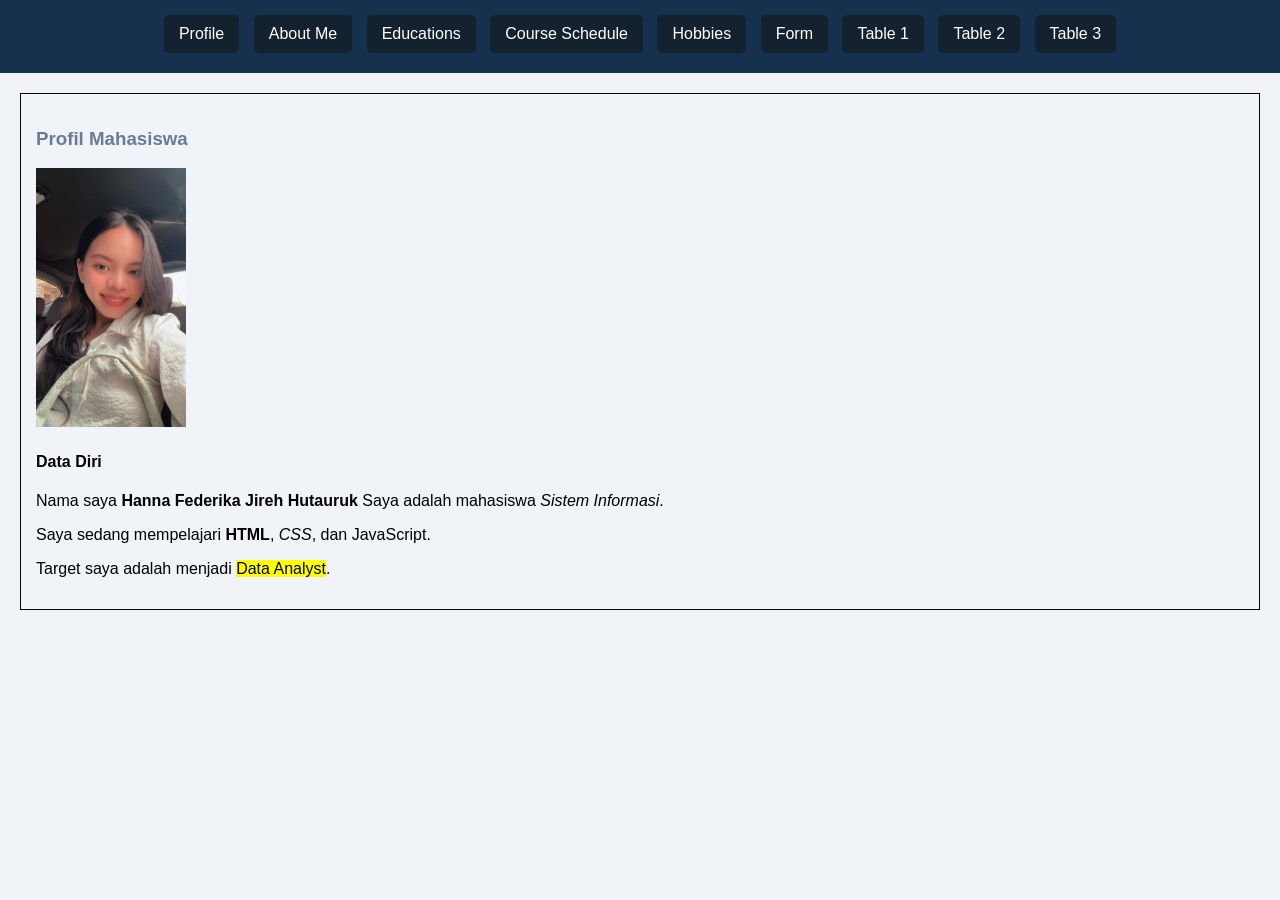
<file: index.html>
<!DOCTYPE html>
<html>
<head>
    <title>Profil Mahasiswa</title>
<link rel="stylesheet" href="style.css">
</head>
<body>
<div class="navbar">
    <a href="profile.html">Profile</a>
    <a href="about-me.html">About Me</a>
    <a href="educations.html">Educations</a>
    <a href="course-schedule.html">Course Schedule</a>
    <a href="hobbies.html">Hobbies</a>
    <a href="form.html">Form</a>
    <a href="table1.html">Table 1</a>
    <a href="table2.html">Table 2</a>
    <a href="table3.html">Table 3</a>

    </div>

    <div style="border: 1px solid rgb(13, 1, 1); padding: 15px; margin: 20px;">
        <h3>Profil Mahasiswa</h3>
        <img src="image.profile.jpeg" width="150">
        <h4>Data Diri</h4>
        <p>Nama saya <b>Hanna Federika Jireh Hutauruk</b> Saya adalah mahasiswa <i>Sistem Informasi</i>.</p>
        <p>Saya sedang mempelajari <b>HTML</b>, <i>CSS</i>, dan JavaScript.</p>
        <p>Target saya adalah menjadi <span style="background: yellow;">Data Analyst</span>.</p>
    </div>
</body>
</html>
</file>
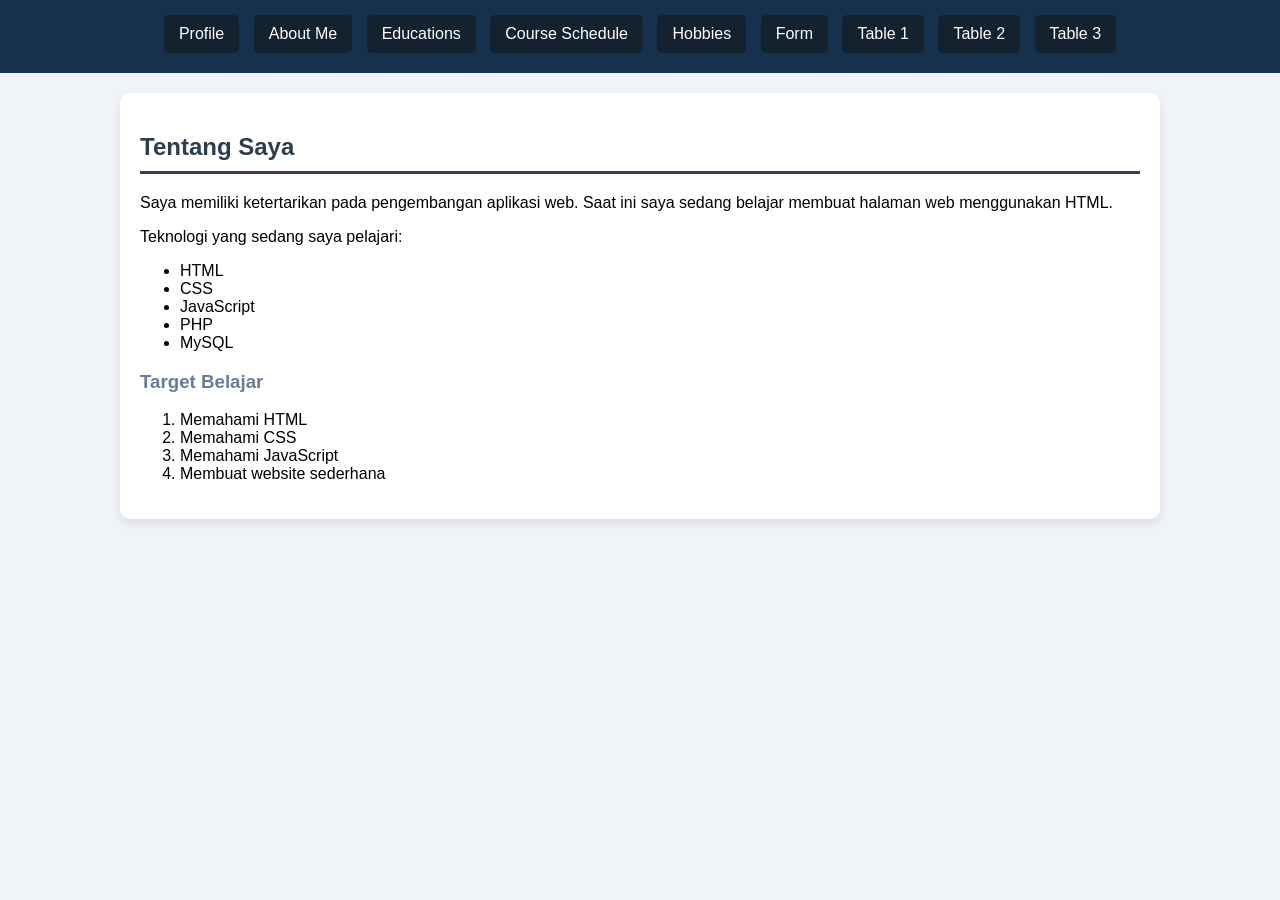
<file: about-me.html>
<!DOCTYPE html>
<html>
<head>
    <title>About Me</title>
    <link rel="stylesheet" href="style.css">
</head>
<body>
<div class="navbar">
    <a href="profile.html">Profile</a>
    <a href="about-me.html">About Me</a>
    <a href="educations.html">Educations</a>
    <a href="course-schedule.html">Course Schedule</a>
    <a href="hobbies.html">Hobbies</a>
    <a href="form.html">Form</a>
    <a href="table1.html">Table 1</a>
    <a href="table2.html">Table 2</a>
    <a href="table3.html">Table 3</a>
  </div>
  <div class="container">
 <h2>Tentang Saya</h2>
 <p>Saya memiliki ketertarikan pada pengembangan aplikasi web. Saat ini saya sedang belajar membuat halaman web menggunakan HTML.</p>
 <p>Teknologi yang sedang saya pelajari:</p>
 <ul>
  <li>HTML</li>
  <li>CSS</li>
  <li>JavaScript</li>
  <li>PHP</li>
  <li>MySQL</li>
 </ul>
 <h3>Target Belajar</h3>
 <ol>
  <li>Memahami HTML</li>
  <li>Memahami CSS</li>
  <li>Memahami JavaScript</li>
  <li>Membuat website sederhana</li>
 </ol>
</div>
</body>
</html>
</file>
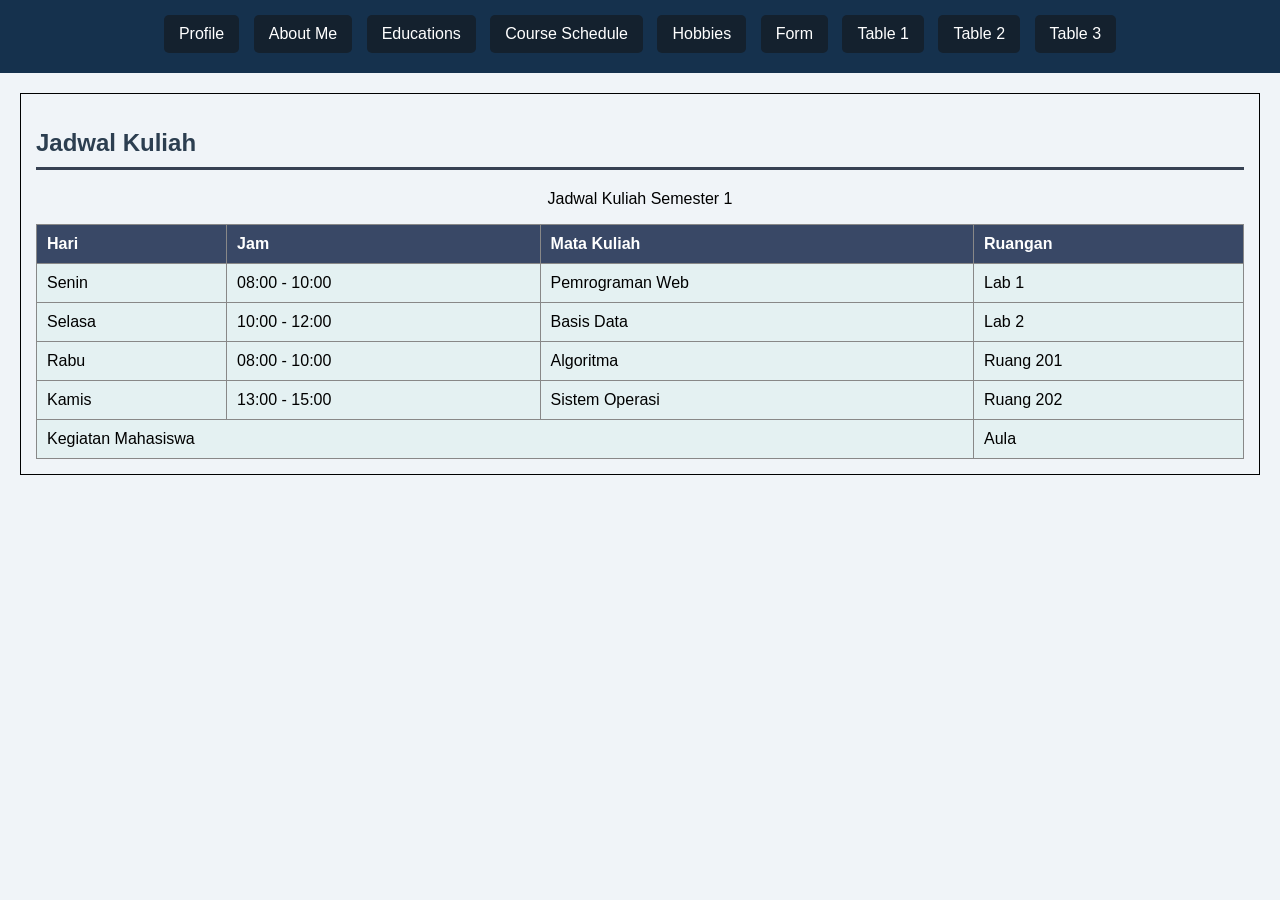
<file: course-schedule.html>
<!DOCTYPE html>
<html>
<head><title>Jadwal Kuliah</title>
<link rel="stylesheet" href="style.css">
</head>
<body>
<div class="navbar">
    <a href="profile.html">Profile</a>
    <a href="about-me.html">About Me</a>
    <a href="educations.html">Educations</a>
    <a href="course-schedule.html">Course Schedule</a>
    <a href="hobbies.html">Hobbies</a>
    <a href="form.html">Form</a>
    <a href="table1.html">Table 1</a>
    <a href="table2.html">Table 2</a>
    <a href="table3.html">Table 3</a>

</div>

<div style="border: 1px solid black; padding: 15px; margin: 20px;">
 <h2>Jadwal Kuliah</h2>
 <p style="text-align:center;">Jadwal Kuliah Semester 1</p>
 <table border="1" cellpadding="5" cellspacing="0" width="100%">
  <tr>
   <th>Hari</th>
   <th>Jam</th>
   <th>Mata Kuliah</th>
   <th>Ruangan</th>
  </tr>
  <tr>
   <td>Senin</td>
   <td>08:00 - 10:00</td>
   <td>Pemrograman Web</td>
   <td>Lab 1</td>
  </tr>
  <tr>
   <td>Selasa</td>
   <td>10:00 - 12:00</td>
   <td>Basis Data</td>
   <td>Lab 2</td>
  </tr>
  <tr>
   <td>Rabu</td>
   <td>08:00 - 10:00</td>
   <td>Algoritma</td>
   <td>Ruang 201</td>
  </tr>
  <tr>
   <td>Kamis</td>
   <td>13:00 - 15:00</td>
   <td>Sistem Operasi</td>
   <td>Ruang 202</td>
  </tr>
  <tr>
   <td colspan="3">Kegiatan Mahasiswa</td>
   <td>Aula</td>
  </tr>
 </table>
</div>
</body>
</html>
</file>
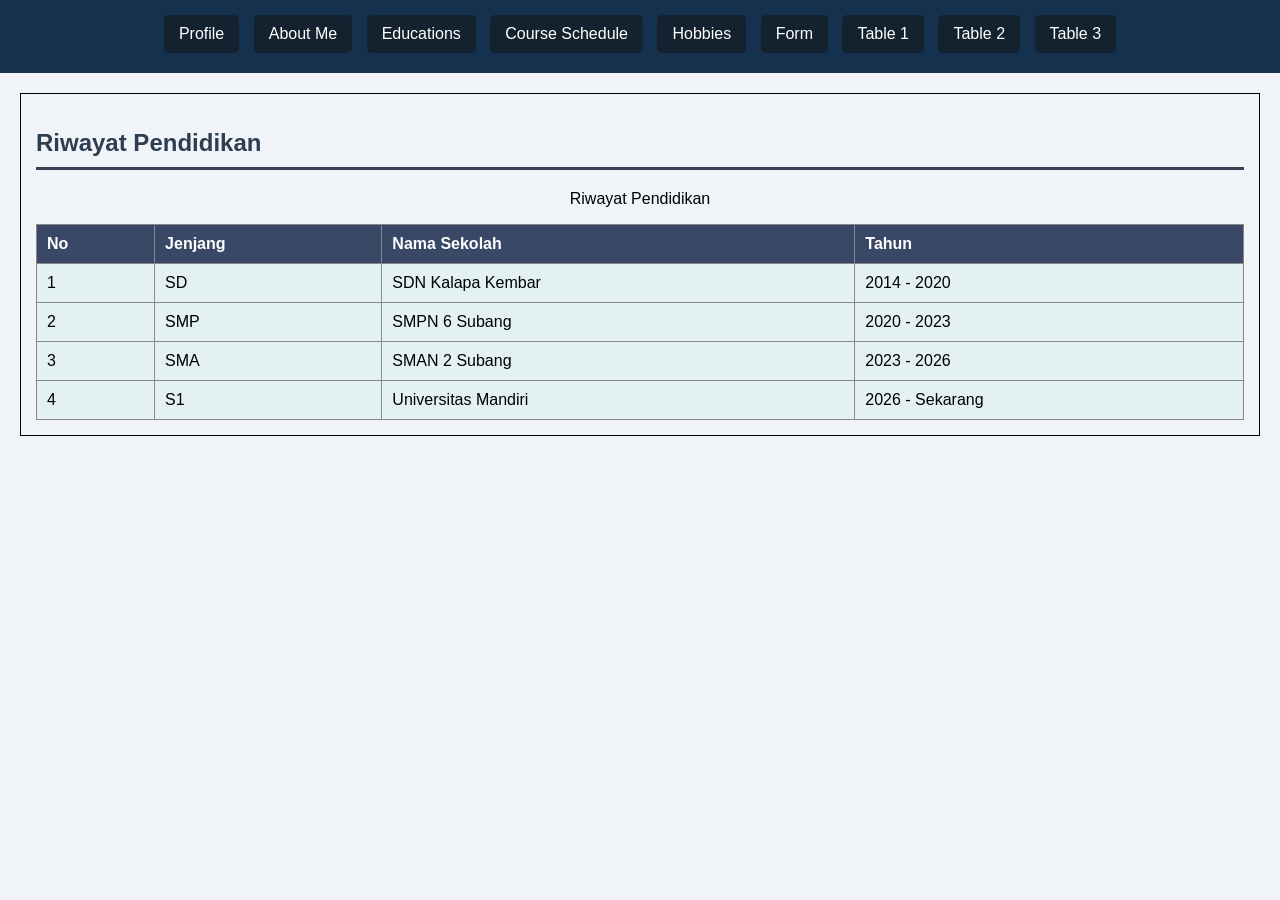
<file: education.html>
<!DOCTYPE html>
<html lang="id">
<head>
    <meta charset="UTF-8">
    <meta name="viewport" content="width=device-width, initial-scale=1.0">
    <title>Education</title>
<link rel="stylesheet" href="style.css">
</head>
<body>
<div class="navbar">
    <a href="profile.html">Profile</a>
    <a href="about-me.html">About Me</a>
    <a href="educations.html">Educations</a>
    <a href="course-schedule.html">Course Schedule</a>
    <a href="hobbies.html">Hobbies</a>
    <a href="form.html">Form</a>
    <a href="table1.html">Table 1</a>
    <a href="table2.html">Table 2</a>
    <a href="table3.html">Table 3</a>
    </div>

    <!-- Riwayat Pendidikan -->
    <div style="border: 1px solid black; padding: 15px; margin: 20px;">
        <h2>Riwayat Pendidikan</h2>

        <p style="text-align: center;">Riwayat Pendidikan</p>

        <table border="1" cellpadding="5" cellspacing="0" width="100%">
            <tr>
                <th>No</th>
                <th>Jenjang</th>
                <th>Nama Sekolah</th>
                <th>Tahun</th>
            </tr>
            <tr>
                <td>1</td>
                <td>SD</td>
                <td>SDN Kalapa Kembar</td>
                <td>2014 - 2020</td>
            </tr>
            <tr>
                <td>2</td>
                <td>SMP</td>
                <td>SMPN 6 Subang</td>
                <td>2020 - 2023</td>
            </tr>
            <tr>
                <td>3</td>
                <td>SMA</td>
                <td>SMAN 2 Subang</td>
                <td>2023 - 2026</td>
            </tr>
            <tr>
                <td>4</td>
                <td>S1</td>
                <td>Universitas Mandiri</td>
                <td>2026 - Sekarang</td>
            </tr>
        </table>
    </div>

</body>
</html>
</file>
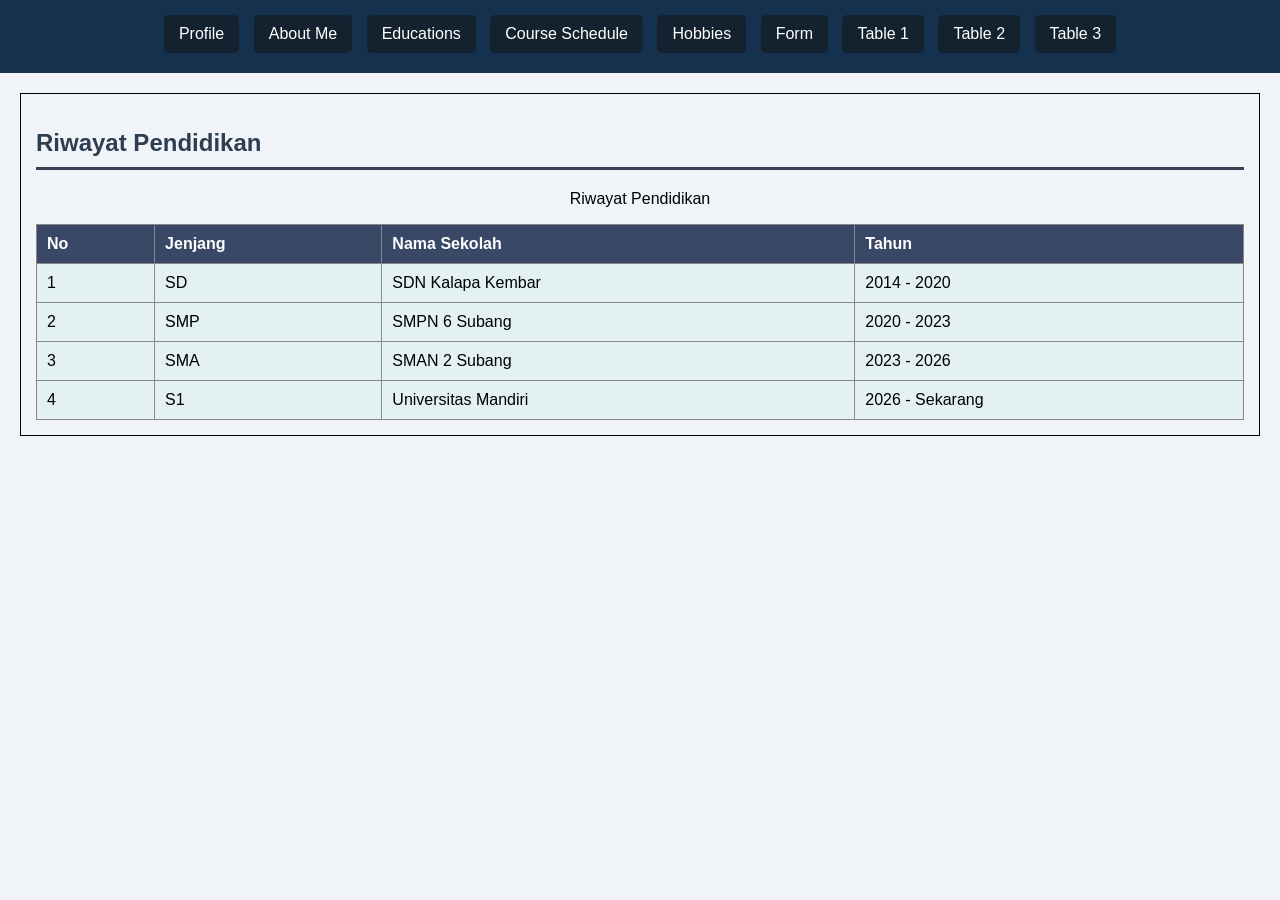
<file: educations.html>
<!DOCTYPE html>
<html lang="id">
<head>
    <meta charset="UTF-8">
    <meta name="viewport" content="width=device-width, initial-scale=1.0">
    <title>Education</title>
<link rel="stylesheet" href="style.css">
</head>
<body>
<div class="navbar">
    <a href="profile.html">Profile</a>
    <a href="about-me.html">About Me</a>
    <a href="educations.html">Educations</a>
    <a href="course-schedule.html">Course Schedule</a>
    <a href="hobbies.html">Hobbies</a>
    <a href="form.html">Form</a>
    <a href="table1.html">Table 1</a>
    <a href="table2.html">Table 2</a>
    <a href="table3.html">Table 3</a>
    </div>

    <!-- Riwayat Pendidikan -->
    <div style="border: 1px solid black; padding: 15px; margin: 20px;">
        <h2>Riwayat Pendidikan</h2>

        <p style="text-align: center;">Riwayat Pendidikan</p>

        <table border="1" cellpadding="5" cellspacing="0" width="100%">
            <tr>
                <th>No</th>
                <th>Jenjang</th>
                <th>Nama Sekolah</th>
                <th>Tahun</th>
            </tr>
            <tr>
                <td>1</td>
                <td>SD</td>
                <td>SDN Kalapa Kembar</td>
                <td>2014 - 2020</td>
            </tr>
            <tr>
                <td>2</td>
                <td>SMP</td>
                <td>SMPN 6 Subang</td>
                <td>2020 - 2023</td>
            </tr>
            <tr>
                <td>3</td>
                <td>SMA</td>
                <td>SMAN 2 Subang</td>
                <td>2023 - 2026</td>
            </tr>
            <tr>
                <td>4</td>
                <td>S1</td>
                <td>Universitas Mandiri</td>
                <td>2026 - Sekarang</td>
            </tr>
        </table>
    </div>

</body>
</html>
</file>
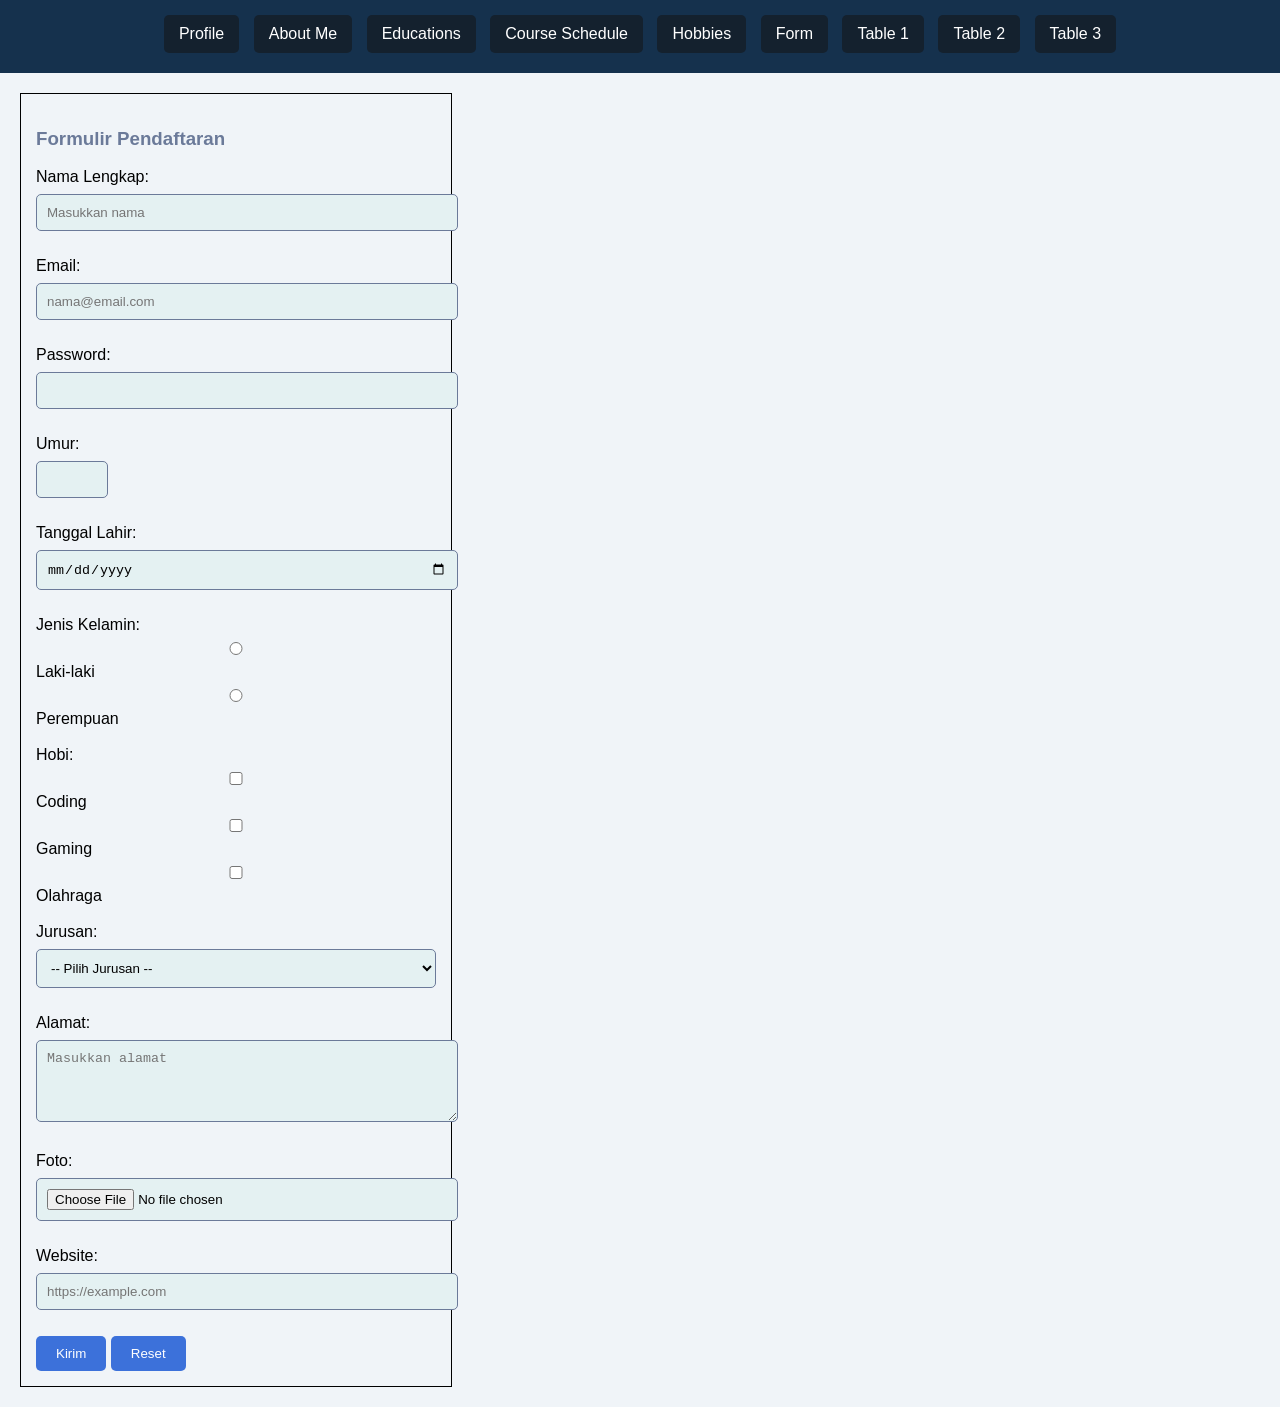
<file: form.html>
<!DOCTYPE html>
<html>
<head><title>Form Pendaftaran</title>
<link rel="stylesheet" href="style.css">
</head>
<body>
<div class="navbar">
    <a href="profile.html">Profile</a>
    <a href="about-me.html">About Me</a>
    <a href="educations.html">Educations</a>
    <a href="course-schedule.html">Course Schedule</a>
    <a href="hobbies.html">Hobbies</a>
    <a href="form.html">Form</a>
    <a href="table1.html">Table 1</a>
    <a href="table2.html">Table 2</a>
    <a href="table3.html">Table 3</a>


</div>

<div style="border: 1px solid black; padding: 15px; margin: 20px; width: 400px;">
 <h3>Formulir Pendaftaran</h3>
 <form>
  Nama Lengkap:<br>
  <input type="text" placeholder="Masukkan nama"><br><br>
  
  Email:<br>
  <input type="email" placeholder="nama@email.com"><br><br>
  
  Password:<br>
  <input type="password"><br><br>
  
  Umur:<br>
  <input type="number" style="width:50px;"><br><br>
  
  Tanggal Lahir:<br>
  <input type="date"><br><br>
  
  Jenis Kelamin:<br>
  <input type="radio" name="jk"> Laki-laki<br>
  <input type="radio" name="jk"> Perempuan<br><br>
  
  Hobi:<br>
  <input type="checkbox"> Coding<br>
  <input type="checkbox"> Gaming<br>
  <input type="checkbox"> Olahraga<br><br>
  
  Jurusan:<br>
  <select>
   <option>-- Pilih Jurusan --</option>
   <option>Teknik Informatika</option>
   <option>Sistem Informasi</option>
   <option>DKV</option>
  </select><br><br>
  
  Alamat:<br>
  <textarea placeholder="Masukkan alamat" rows="4" cols="35"></textarea><br><br>
  
  Foto:<br>
  <input type="file"><br><br>
  
  Website:<br>
  <input type="url" placeholder="https://example.com"><br><br>
  
  <button type="submit">Kirim</button>
  <button type="reset">Reset</button>
 </form>
</div>
</body>
</html>
</file>
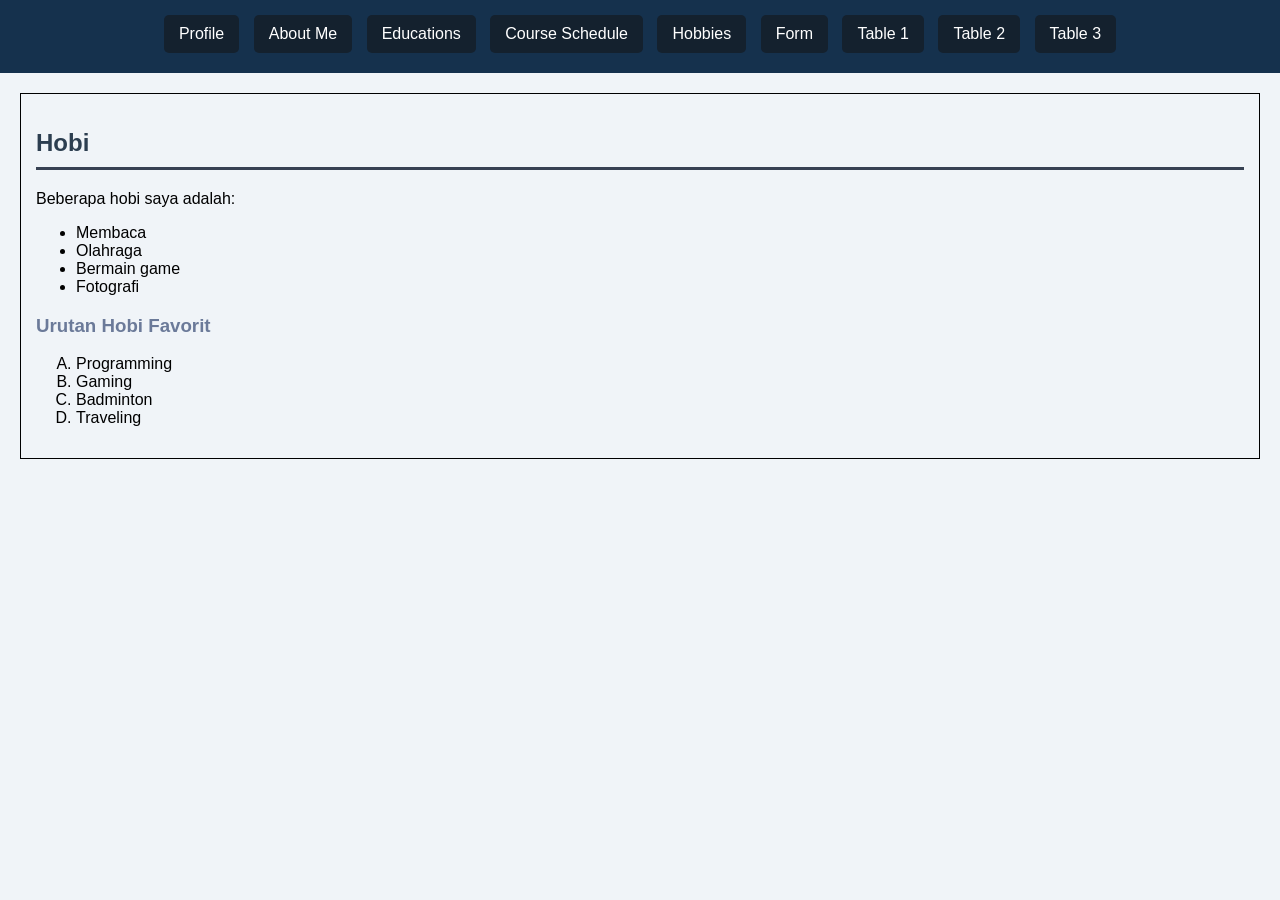
<file: hobbies.html>
<!DOCTYPE html>
<html>
<head><title>Hobi</title>
<link rel="stylesheet" href="style.css">
</head>
<body>
<div class="navbar">
    <a href="profile.html">Profile</a>
    <a href="about-me.html">About Me</a>
    <a href="educations.html">Educations</a>
    <a href="course-schedule.html">Course Schedule</a>
    <a href="hobbies.html">Hobbies</a>
    <a href="form.html">Form</a>
    <a href="table1.html">Table 1</a>
    <a href="table2.html">Table 2</a>
    <a href="table3.html">Table 3</a>
</div>

<div style="border: 1px solid black; padding: 15px; margin: 20px;">
 <h2>Hobi</h2>
 <p>Beberapa hobi saya adalah:</p>
 <ul>
  <li>Membaca</li>
  <li>Olahraga</li>
  <li>Bermain game</li>
  <li>Fotografi</li>
 </ul>
 <h3>Urutan Hobi Favorit</h3>
 <ol type="A">
  <li>Programming</li>
  <li>Gaming</li>
  <li>Badminton</li>
  <li>Traveling</li>
 </ol>
</div>
</body>
</html>
</file>
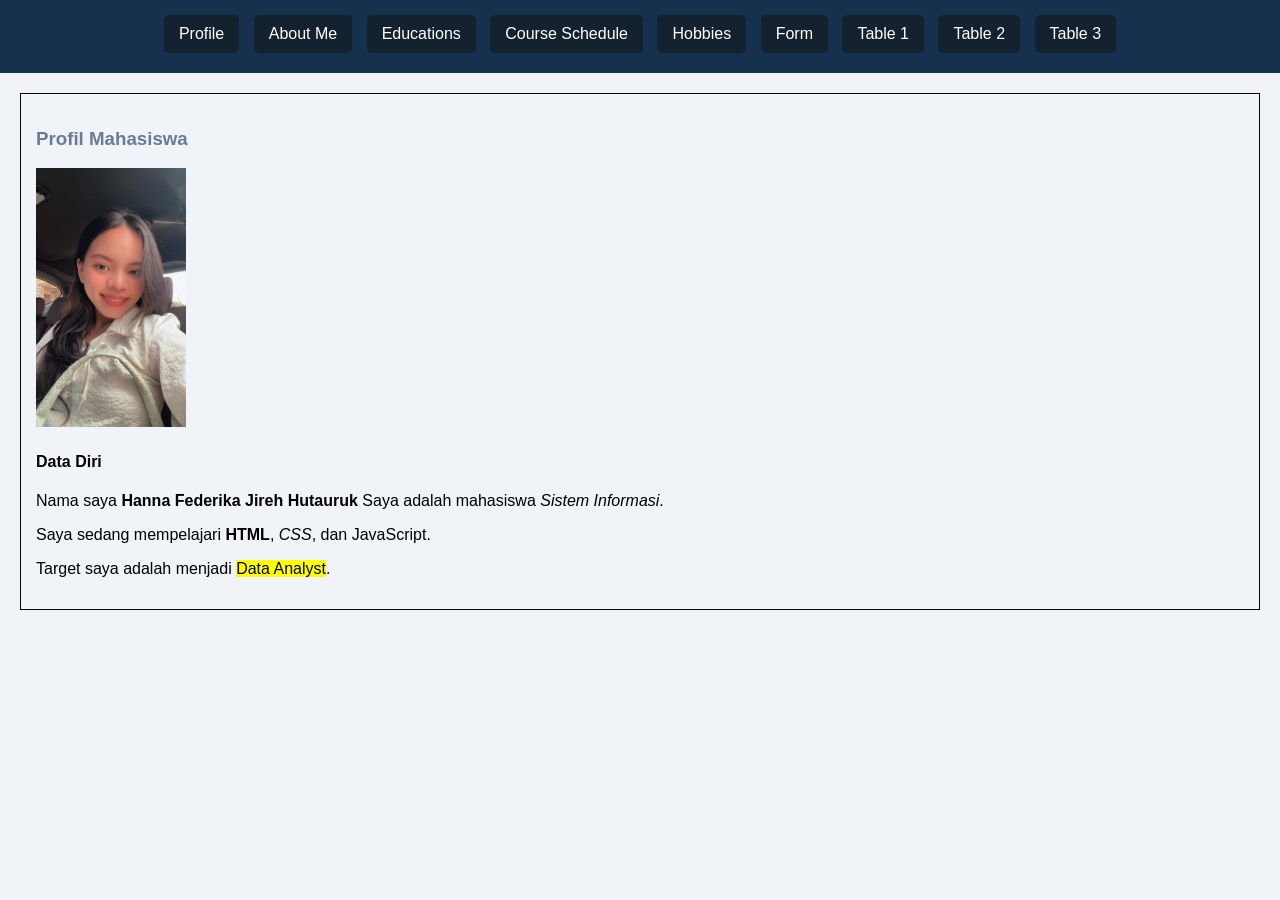
<file: profile.html>
<!DOCTYPE html>
<html>
<head>
    <title>Profil Mahasiswa</title>
<link rel="stylesheet" href="style.css">
</head>
<body>
<div class="navbar">
    <a href="profile.html">Profile</a>
    <a href="about-me.html">About Me</a>
    <a href="educations.html">Educations</a>
    <a href="course-schedule.html">Course Schedule</a>
    <a href="hobbies.html">Hobbies</a>
    <a href="form.html">Form</a>
    <a href="table1.html">Table 1</a>
    <a href="table2.html">Table 2</a>
    <a href="table3.html">Table 3</a>

    </div>

    <div style="border: 1px solid rgb(13, 1, 1); padding: 15px; margin: 20px;">
        <h3>Profil Mahasiswa</h3>
        <img src="image.profile.jpeg" width="150">
        <h4>Data Diri</h4>
        <p>Nama saya <b>Hanna Federika Jireh Hutauruk</b> Saya adalah mahasiswa <i>Sistem Informasi</i>.</p>
        <p>Saya sedang mempelajari <b>HTML</b>, <i>CSS</i>, dan JavaScript.</p>
        <p>Target saya adalah menjadi <span style="background: yellow;">Data Analyst</span>.</p>
    </div>
</body>
</html>
</file>
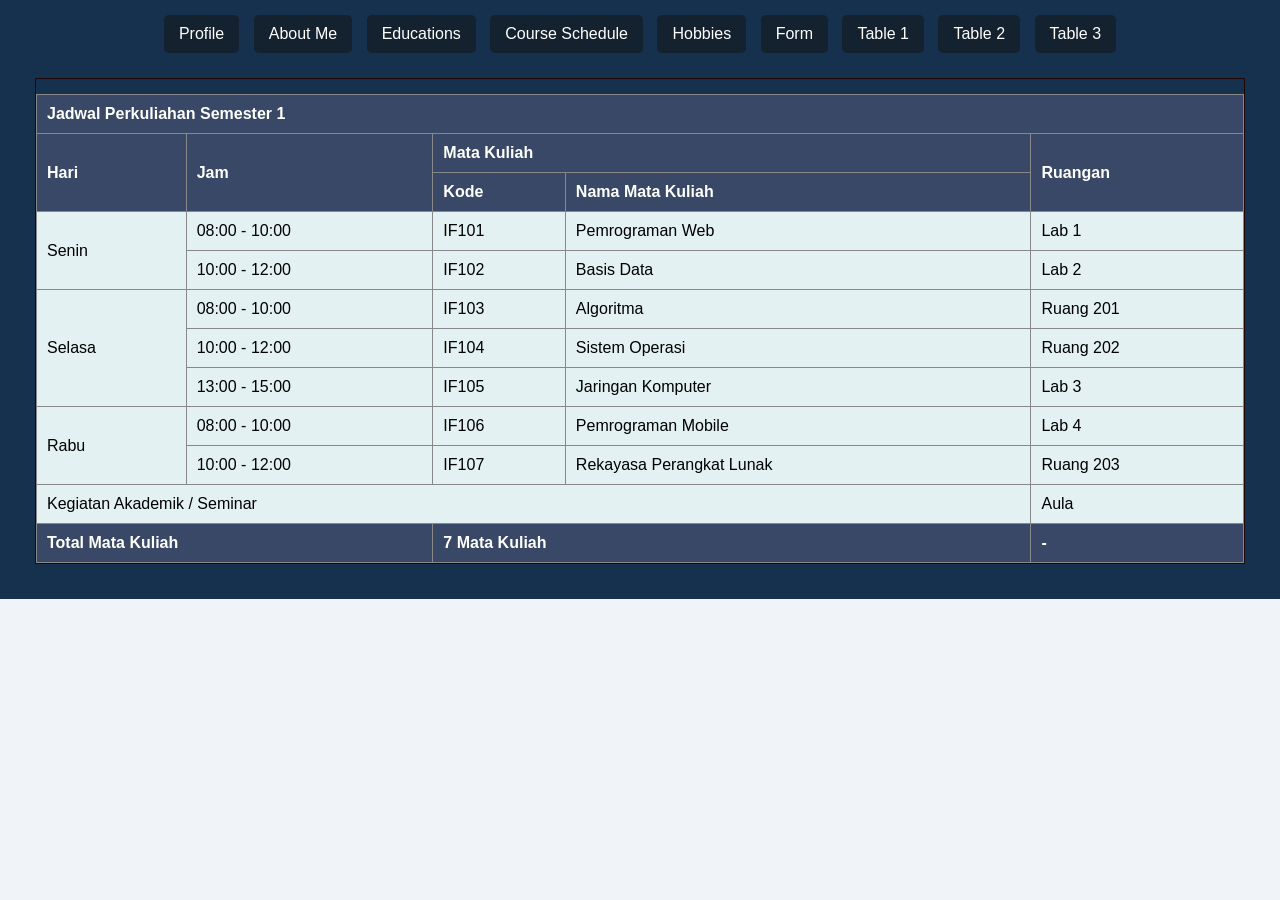
<file: table1.html>
<!DOCTYPE html>
<html>
<head><title>Jadwal Perkuliahan</title>
  <link rel="stylesheet" href="style.css">
</head>
<body>
<div class="navbar">
    <a href="profile.html">Profile</a>
    <a href="about-me.html">About Me</a>
    <a href="educations.html">Educations</a>
    <a href="course-schedule.html">Course Schedule</a>
    <a href="hobbies.html">Hobbies</a>
    <a href="form.html">Form</a>
    <a href="table1.html">Table 1</a>
    <a href="table2.html">Table 2</a>
    <a href="table3.html">Table 3</a>
 
<div style="border:1px solid rgb(31, 7, 7); margin:20px;">
<table border="1" cellpadding="5" cellspacing="0" width="100%">
 <tr>
  <th colspan="5">Jadwal Perkuliahan Semester 1</th>
 </tr>
 <tr>
  <th rowspan="2">Hari</th>
  <th rowspan="2">Jam</th>
  <th colspan="2">Mata Kuliah</th>
  <th rowspan="2">Ruangan</th>
 </tr>
 <tr>
  <th>Kode</th>
  <th>Nama Mata Kuliah</th>
 </tr>
 <tr>
  <td rowspan="2">Senin</td>
  <td>08:00 - 10:00</td>
  <td>IF101</td>
  <td>Pemrograman Web</td>
  <td>Lab 1</td>
 </tr>
 <tr>
  <td>10:00 - 12:00</td>
  <td>IF102</td>
  <td>Basis Data</td>
  <td>Lab 2</td>
 </tr>
 <tr>
  <td rowspan="3">Selasa</td>
  <td>08:00 - 10:00</td>
  <td>IF103</td>
  <td>Algoritma</td>
  <td>Ruang 201</td>
 </tr>
 <tr>
  <td>10:00 - 12:00</td>
  <td>IF104</td>
  <td>Sistem Operasi</td>
  <td>Ruang 202</td>
 </tr>
 <tr>
  <td>13:00 - 15:00</td>
  <td>IF105</td>
  <td>Jaringan Komputer</td>
  <td>Lab 3</td>
 </tr>
 <tr>
  <td rowspan="2">Rabu</td>
  <td>08:00 - 10:00</td>
  <td>IF106</td>
  <td>Pemrograman Mobile</td>
  <td>Lab 4</td>
 </tr>
 <tr>
  <td>10:00 - 12:00</td>
  <td>IF107</td>
  <td>Rekayasa Perangkat Lunak</td>
  <td>Ruang 203</td>
 </tr>
 <tr>
  <td colspan="4">Kegiatan Akademik / Seminar</td>
  <td>Aula</td>
 </tr>
 <tr>
  <th colspan="2">Total Mata Kuliah</th>
  <th colspan="2">7 Mata Kuliah</th>
  <th>-</th>
 </tr>
</table>
</div>
</body>
</html>
</file>
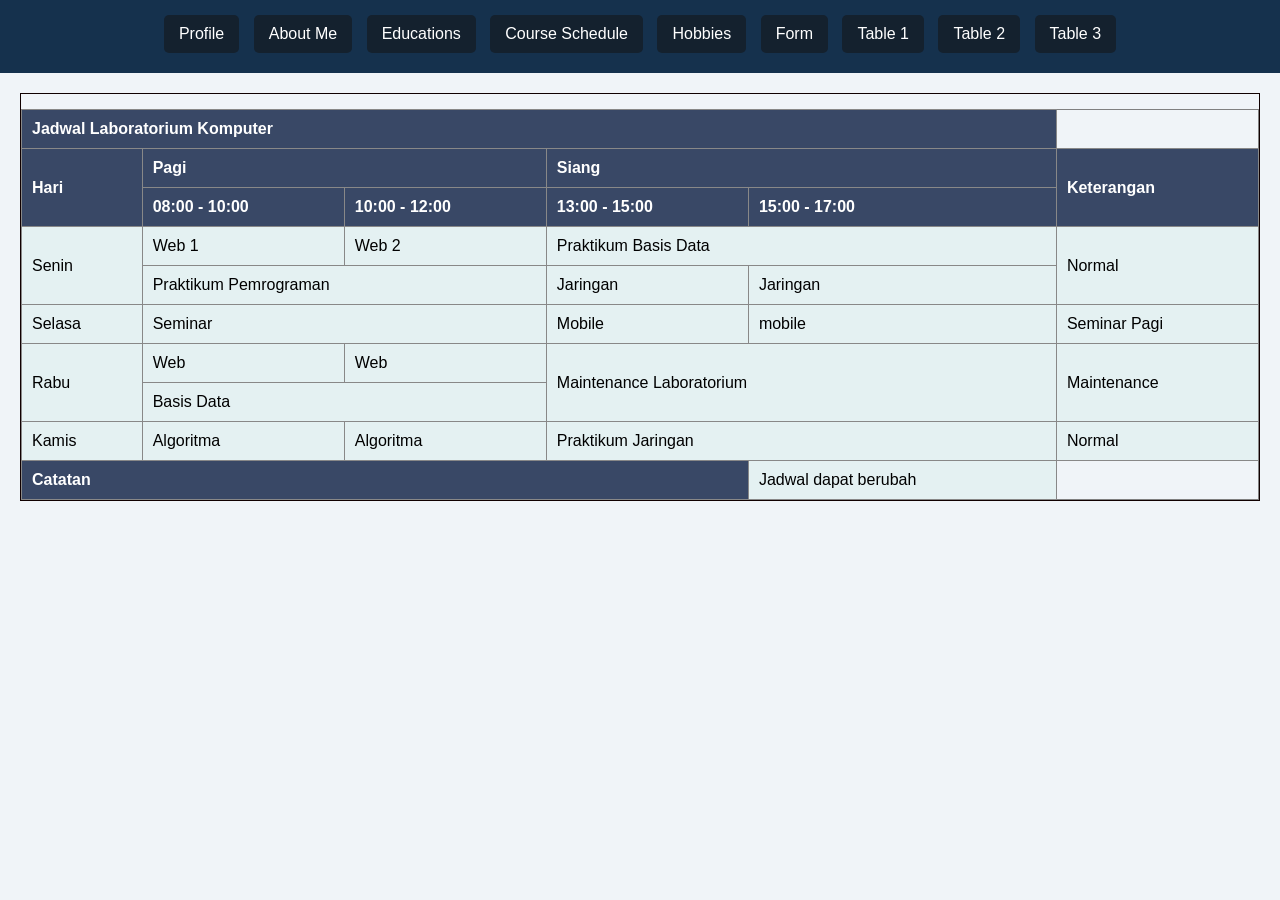
<file: table2.html>
<!DOCTYPE html>
<html>
<head><title>Jadwal Lab</title>
<link rel="stylesheet" href="style.css">
</head>
<body>
<div class="navbar">
    <a href="profile.html">Profile</a>
    <a href="about-me.html">About Me</a>
    <a href="educations.html">Educations</a>
    <a href="course-schedule.html">Course Schedule</a>
    <a href="hobbies.html">Hobbies</a>
    <a href="form.html">Form</a>
    <a href="table1.html">Table 1</a>
    <a href="table2.html">Table 2</a>
    <a href="table3.html">Table 3</a>
</div>
<div style="border:1px solid rgb(16, 0, 0); margin:20px;">
<table border="1" cellpadding="5" cellspacing="0" width="100%">
 <tr>
  <th colspan="5">Jadwal Laboratorium Komputer</th>
 </tr>
 <tr>
  <th rowspan="2">Hari</th>
  <th colspan="2">Pagi</th>
  <th colspan="2">Siang</th>
  <th rowspan="2">Keterangan</th>
 </tr>
 <tr>
  <th>08:00 - 10:00</th>
  <th>10:00 - 12:00</th>
  <th>13:00 - 15:00</th>
  <th>15:00 - 17:00</th>
 </tr>
 <tr>
  <td rowspan="2">Senin</td>
  <td>Web 1</td>
  <td>Web 2</td>
  <td colspan="2">Praktikum Basis Data</td>
  <td rowspan="2">Normal</td>
 </tr>
 <tr>
  <td colspan="2">Praktikum Pemrograman</td>
  <td>Jaringan</td>
  <td>Jaringan</td>
 </tr>
 <tr>
  <td>Selasa</td>
  <td colspan="2">Seminar</td>
  <td>Mobile</td>
  <td>mobile</td>
  <td>Seminar Pagi</td>
 </tr>
 <tr>
  <td rowspan="2">Rabu</td>
  <td>Web</td>
  <td>Web</td>
  <td colspan="2" rowspan="2">Maintenance Laboratorium</td>
  <td rowspan="2">Maintenance</td>
 </tr>
 <tr>
  <td colspan="2">Basis Data</td>
 </tr>
 <tr>
  <td>Kamis</td>
  <td>Algoritma</td>
  <td>Algoritma</td>
  <td colspan="2">Praktikum Jaringan</td>
  <td>Normal</td>
 </tr>
 <tr>
  <th colspan="4">Catatan</th>
  <td>Jadwal dapat berubah</td>
 </tr>
</table>
</div>
</body>
</html>
</file>
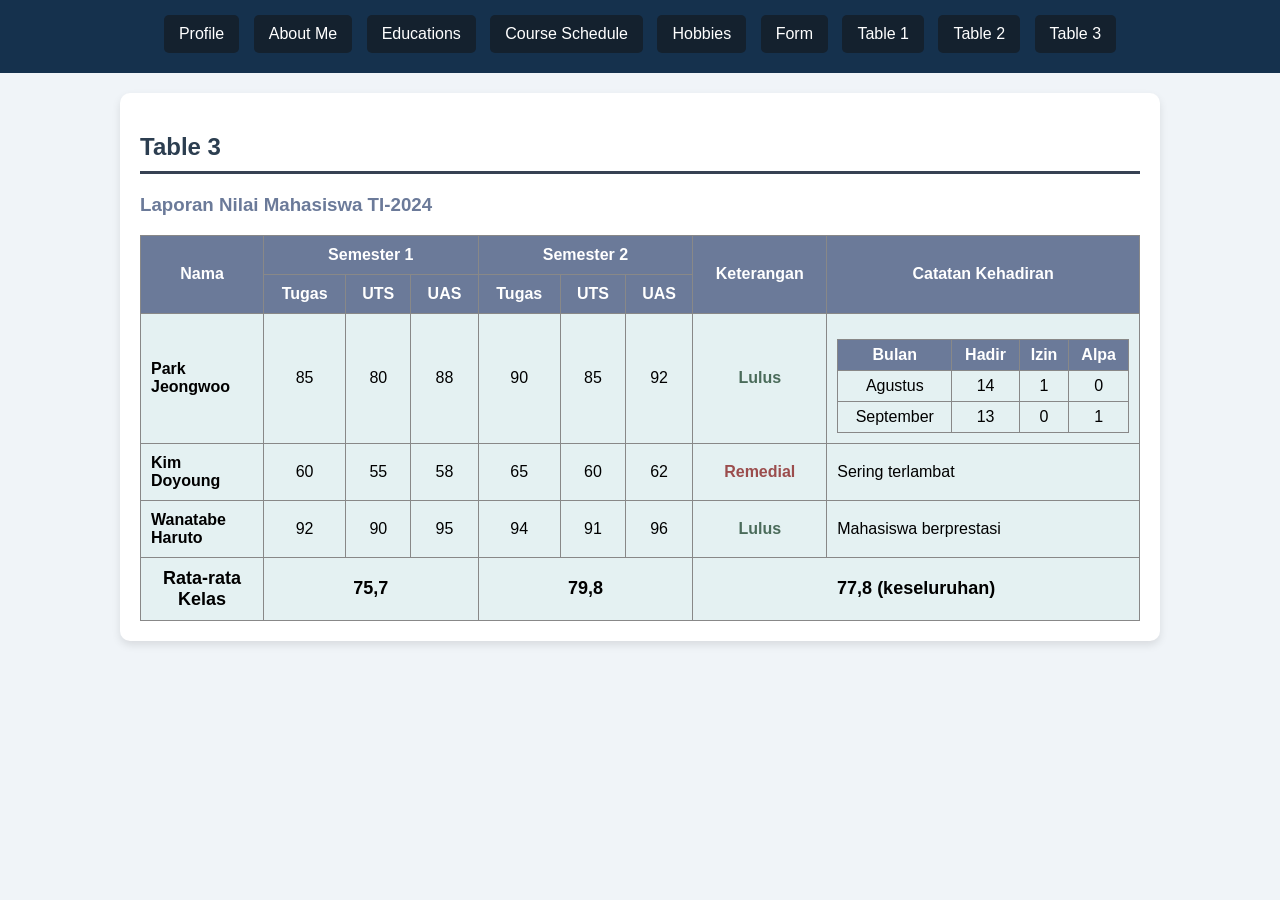
<file: table3.html>
<!DOCTYPE html>
<html lang="id">
<head>
  <title>Table 3</title>
  <link rel="stylesheet" href="style.css">
  <style>
    table { border-collapse: collapse; width: 100%; }
    th, td { border: 1px solid #888; padding: 10px; text-align: center; }
    thead th { background-color: #6b7a99; color: white; }
    tbody td { background-color: #e4f1f2; }
    .lulus { color: #4a6b5a; font-weight: bold; }
    .remedial { color: #9b4d4d; font-weight: bold; }
    .rata { background-color: #e4f1f2 !important; font-weight: bold; font-size: 18px; }
    .inner-table { border-collapse: collapse; width: 100%; }
    .inner-table th { background-color: #6b7a99; color: white; padding: 6px; }
    .inner-table td { background-color: #e4f1f2; padding: 6px; }
  </style>
</head>
<body>
  <div class="navbar">
    <a href="profile.html">Profile</a>
    <a href="about-me.html">About Me</a>
    <a href="educations.html">Educations</a>
    <a href="course-schedule.html">Course Schedule</a>
    <a href="hobbies.html">Hobbies</a>
    <a href="form.html">Form</a>
    <a href="table1.html">Table 1</a>
    <a href="table2.html">Table 2</a>
    <a href="table3.html">Table 3</a>
  </div>

  <div class="container">
    <h2>Table 3</h2>
    <h3>Laporan Nilai Mahasiswa TI-2024</h3>
    <table>
      <thead>
        <tr>
          <th rowspan="2">Nama</th>
          <th colspan="3">Semester 1</th>
          <th colspan="3">Semester 2</th>
          <th rowspan="2">Keterangan</th>
          <th rowspan="2">Catatan Kehadiran</th>
        </tr>
        <tr>
          <th>Tugas</th><th>UTS</th><th>UAS</th>
          <th>Tugas</th><th>UTS</th><th>UAS</th>
        </tr>
      </thead>
      <tbody>
        <tr>
          <td style="text-align:left; font-weight:bold;">Park<br>Jeongwoo</td>
          <td>85</td><td>80</td><td>88</td>
          <td>90</td><td>85</td><td>92</td>
          <td class="lulus">Lulus</td>
          <td>
            <table class="inner-table" border="1">
              <tr><th>Bulan</th><th>Hadir</th><th>Izin</th><th>Alpa</th></tr>
              <tr><td>Agustus</td><td>14</td><td>1</td><td>0</td></tr>
              <tr><td>September</td><td>13</td><td>0</td><td>1</td></tr>
            </table>
          </td>
        </tr>
        <tr>
          <td style="text-align:left; font-weight:bold;">Kim<br>Doyoung</td>
          <td>60</td><td>55</td><td>58</td>
          <td>65</td><td>60</td><td>62</td>
          <td class="remedial">Remedial</td>
          <td style="text-align:left;">Sering terlambat</td>
        </tr>
        <tr>
          <td style="text-align:left; font-weight:bold;">Wanatabe<br>Haruto</td>
          <td>92</td><td>90</td><td>95</td>
          <td>94</td><td>91</td><td>96</td>
          <td class="lulus">Lulus</td>
          <td style="text-align:left;">Mahasiswa berprestasi</td>
        </tr>
        <tr>
          <td class="rata">Rata-rata<br>Kelas</td>
          <td colspan="3" class="rata">75,7</td>
          <td colspan="3" class="rata">79,8</td>
          <td colspan="2" class="rata">77,8 (keseluruhan)</td>
        </tr>
      </tbody>
    </table>
  </div>
</body>
</html>
</file>
<file: style.css>
body {
  font-family: Arial, sans-serif;
  background-color: #f0f4f8;
  margin: 0;
  padding: 0;
}

.navbar {
  background-color: #15314d;
  padding: 15px;
  text-align: center;
  position: sticky;
  top: 0;
}

.navbar a {
  color: white;
  text-decoration: none;
  padding: 10px 15px;
  margin: 0 5px;
  background-color: #14212e;
  border-radius: 5px;
  display: inline-block;
  margin-bottom: 5px;
}

.navbar a:hover {
  background-color: #6d8cca;
}

.container {
  background-color: white;
  width: 90%;
  max-width: 1000px;
  margin: 20px auto;
  padding: 20px;
  border-radius: 10px;
  box-shadow: 0 4px 8px rgba(0,0,0,0.1);
}

h2 {
  color: #2c3e50;
  border-bottom: 3px solid #374153;
  padding-bottom: 10px;
}

h3 {
  color: #6b7a99;
}


.container img {
  border-radius: 10px;
  border: 3px solid #6b7a99;
}


table {
  border-collapse: collapse;
  width: 100%;
  margin-top: 15px;
}

th, td {
  border: 1px solid #888;
  padding: 10px;
  text-align: left;
}

th {
  background-color: #394866;
  color: white;
}

td {
  background-color: #e4f1f2;
}


input, textarea, select {
  width: 100%;
  padding: 10px;
  margin: 8px 0;
  border: 1px solid #6b7a99;
  border-radius: 5px;
  background-color: #e4f1f2;
}

button {
  background-color: #3c71da;
  color: white;
  padding: 10px 20px;
  border: none;
  border-radius: 5px;
  cursor: pointer;
}

button:hover {
  background-color: #7eaedf;
}
</file>
